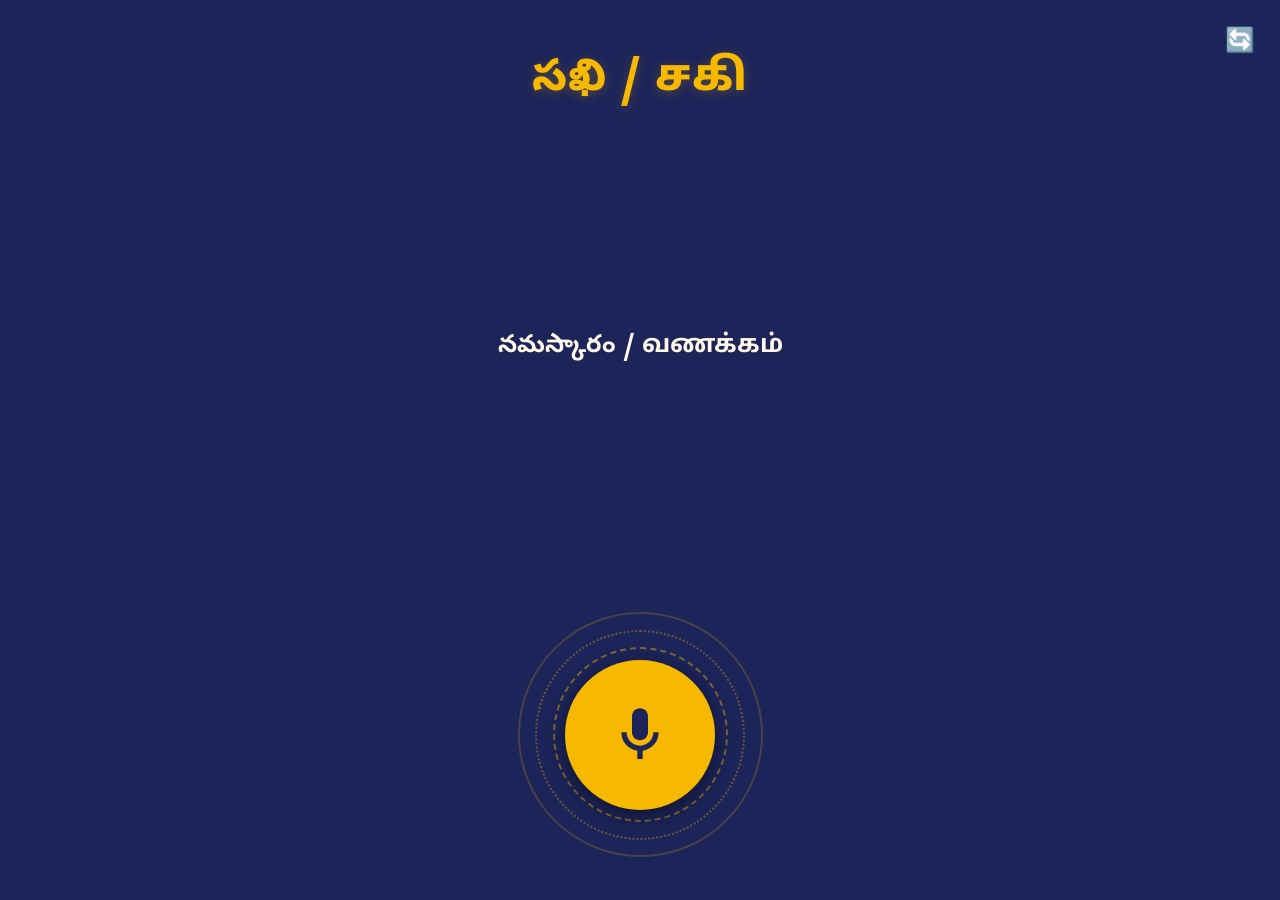
<file: index.html>
<!DOCTYPE html>
<html lang="en">
<head>
  <meta charset="UTF-8">
  <meta name="viewport" content="width=device-width, initial-scale=1.0, maximum-scale=1.0, user-scalable=no">
  <title>Sakhi / சகி</title>
  <link rel="preconnect" href="https://fonts.googleapis.com">
  <link rel="preconnect" href="https://fonts.gstatic.com" crossorigin>
  <link href="https://fonts.googleapis.com/css2?family=Noto+Sans+Telugu:wght@400;600;700;800&family=Noto+Sans+Tamil:wght@400;600;700;800&display=swap" rel="stylesheet">
  <link rel="stylesheet" href="/static/styles.css">
</head>
<body class="idle">
  <button id="reset-btn" class="reset-btn" aria-label="Reset Application">🔄</button>
  <div class="app-container">
    <header class="header-section">
      <h1 class="app-title" id="app-title-el">సఖి / சகி</h1>
    </header>

    <section class="caption-box" aria-live="assertive" aria-atomic="true">
      <div id="caption" class="caption-text">నమస్కారం / வணக்கம்</div>
    </section>

    <section id="docs-container" class="docs-container hidden" aria-label="Documents"></section>
    <section id="place-box" class="place-box hidden" aria-live="polite"></section>

    <div id="lang-buttons" class="lang-buttons hidden" role="group" aria-label="Language selection">
      <button class="lang-btn" data-lang="te" aria-label="Select Telugu">తెలుగు</button>
      <button class="lang-btn" data-lang="ta" aria-label="Select Tamil">தமிழ்</button>
    </div>

    <div class="voice-control-area">
      <div class="mic-wrapper">
        <div class="ring ring-1"></div>
        <div class="ring ring-2"></div>
        <div class="ring ring-3"></div>
        <button id="mic-btn" class="mic-button" type="button" aria-label="Tap to speak" aria-pressed="false">
          <svg class="mic-icon" viewBox="0 0 24 24" focusable="false" aria-hidden="true">
            <path d="M12 14c1.66 0 3-1.34 3-3V5c0-1.66-1.34-3-3-3S9 3.34 9 5v6c0 1.66 1.34 3 3 3z"/>
            <path d="M17 11c0 2.76-2.24 5-5 5s-5-2.24-5-5H5c0 3.53 2.61 6.43 6 6.92V21h2v-3.08c3.39-.49 6-3.39 6-6.92h-2z"/>
          </svg>
          <div class="spinner-ring" aria-hidden="true"></div>
        </button>
      </div>

      <button id="replay-btn" class="replay-button hidden" type="button" aria-label="Replay audio">
        🔁 మళ్ళీ చెప్పండి
      </button>
    </div>
  </div>

  <script type="module" src="/static/app.js"></script>
</body>
</html>
</file>
<file: static/styles.css>
:root {
  --bg-color: #1c2459;
  --text-color: #fff8e7;
  --marigold: #f6b800;
  --rose: #e0457b;
  --white: #ffffff;
  --card-bg: rgba(255, 248, 231, 0.08);
  --border-color: rgba(246, 184, 0, 0.4);
}

* {
  box-sizing: border-box;
  margin: 0;
  padding: 0;
  -webkit-tap-highlight-color: transparent;
}

body {
  background-color: var(--bg-color);
  color: var(--text-color);
  font-family: 'Noto Sans Telugu', 'Noto Sans Tamil', sans-serif;
  min-height: 100vh;
  min-height: 100dvh;
  display: flex;
  flex-direction: column;
  align-items: center;
  justify-content: space-between;
  padding: 1.5rem 1rem;
  text-align: center;
  overflow-x: hidden;
  position: relative;
}

/* Touch target minimum 48px for Accessibility */
.reset-btn {
  position: absolute;
  top: 1rem;
  right: 1rem;
  font-size: 1.5rem;
  background: none;
  border: none;
  cursor: pointer;
  color: var(--text-color);
  transition: transform 0.2s;
  min-width: 48px;
  min-height: 48px;
  display: flex;
  align-items: center;
  justify-content: center;
}
.reset-btn:active {
  transform: rotate(90deg);
}

.app-container {
  width: 100%;
  max-width: 480px;
  display: flex;
  flex-direction: column;
  align-items: center;
  justify-content: space-between;
  flex: 1;
  gap: 1.25rem;
  margin-top: 2rem;
}

.header-section {
  width: 100%;
  display: flex;
  flex-direction: column;
  align-items: center;
  gap: 0.5rem;
}

.app-title {
  font-size: 2.75rem;
  font-weight: 800;
  color: var(--marigold);
  letter-spacing: 1px;
  line-height: 1.2;
  text-shadow: 0 2px 12px rgba(246, 184, 0, 0.25);
}

.caption-box {
  width: 100%;
  min-height: 5.5rem;
  display: flex;
  align-items: center;
  justify-content: center;
  padding: 0.5rem 1rem;
}

.caption-text {
  font-size: clamp(1.2rem, 4vw, 1.55rem);
  font-weight: 700;
  line-height: 1.6;
  color: var(--text-color);
  transition: color 0.3s ease;
  white-space: normal;
  word-wrap: break-word;
  overflow-wrap: break-word;
  text-align: center;
  max-width: 340px;
  margin: 0 auto;
}

.docs-container {
  width: 100%;
  display: flex;
  flex-wrap: wrap;
  justify-content: center;
  gap: 0.5rem;
  padding: 0 0.25rem;
  transition: opacity 0.3s ease;
}

.docs-container.hidden {
  display: none;
}

.doc-card {
  background: var(--card-bg);
  border: 2px solid var(--border-color);
  border-radius: 12px;
  padding: 0.6rem 0.4rem;
  display: flex;
  flex-direction: column;
  align-items: center;
  justify-content: center;
  gap: 0.25rem;
  min-width: 75px;
  flex: 1 1 calc(31% - 0.5rem);
  max-width: 105px;
}

.doc-emoji {
  font-size: 1.85rem;
  line-height: 1;
}

.doc-label {
  font-size: 0.82rem;
  font-weight: 700;
  color: var(--text-color);
  line-height: 1.25;
  text-align: center;
  white-space: normal;
  word-break: break-word;
}

.place-box {
  width: 100%;
  background: rgba(246, 184, 0, 0.1);
  border-left: 5px solid var(--marigold);
  border-radius: 8px;
  padding: 1rem 1.25rem;
  text-align: left;
  font-size: 1.15rem;
  font-weight: 600;
  line-height: 1.6;
  color: var(--text-color);
}

.place-box.hidden {
  display: none;
}

.voice-control-area {
  position: relative;
  display: flex;
  flex-direction: column;
  align-items: center;
  justify-content: center;
  margin: 1.5rem 0 1rem;
  width: 100%;
}

.mic-wrapper {
  position: relative;
  width: 250px;
  height: 250px;
  display: flex;
  align-items: center;
  justify-content: center;
}

.ring {
  position: absolute;
  border-radius: 50%;
  pointer-events: none;
  box-sizing: border-box;
  transition: all 0.4s ease;
}

.ring-1 {
  width: 175px;
  height: 175px;
  border: 2px dashed rgba(246, 184, 0, 0.45);
}

.ring-2 {
  width: 210px;
  height: 210px;
  border: 2px dotted rgba(246, 184, 0, 0.35);
}

.ring-3 {
  width: 245px;
  height: 245px;
  border: 2px solid rgba(246, 184, 0, 0.2);
}

.mic-button {
  width: 150px;
  height: 150px;
  border-radius: 50%;
  background-color: var(--marigold);
  color: #1c2459;
  border: none;
  cursor: pointer;
  display: flex;
  align-items: center;
  justify-content: center;
  position: relative;
  z-index: 5;
  box-shadow: 0 6px 20px rgba(0, 0, 0, 0.45);
  transition: transform 0.2s ease, background-color 0.3s ease, box-shadow 0.3s ease;
}

.mic-button:focus-visible {
  outline: 4px solid var(--white);
  outline-offset: 6px;
}

.mic-button:active {
  transform: scale(0.95);
}

.mic-icon {
  width: 64px;
  height: 64px;
  fill: #1c2459;
  transition: fill 0.3s ease;
}

.spinner-ring {
  display: none;
  position: absolute;
  width: 140px;
  height: 140px;
  border-radius: 50%;
  border: 6px solid rgba(28, 36, 89, 0.2);
  border-top-color: #1c2459;
  animation: spin 1s linear infinite;
}

.replay-button {
  background: transparent;
  border: 2px solid var(--border-color);
  color: var(--text-color);
  font-family: inherit;
  font-size: 1.15rem;
  font-weight: 700;
  padding: 0.65rem 1.6rem;
  border-radius: 9999px;
  cursor: pointer;
  display: inline-flex;
  align-items: center;
  gap: 0.5rem;
  margin-top: 0.75rem;
  transition: all 0.2s ease;
  min-height: 48px;
}

.replay-button:hover {
  background: rgba(246, 184, 0, 0.15);
  border-color: var(--marigold);
}

.replay-button:focus-visible {
  outline: 3px solid var(--marigold);
  outline-offset: 4px;
}

.replay-button:active {
  transform: scale(0.97);
}

.replay-button.hidden {
  visibility: hidden;
  opacity: 0;
  display: none;
}

.lang-buttons {
  display: flex;
  gap: 1.5rem;
  margin-top: 1rem;
  justify-content: center;
}

.lang-buttons.hidden {
  display: none;
}

.lang-btn {
  background: var(--card-bg);
  border: 2px solid var(--border-color);
  color: var(--text-color);
  padding: 0.75rem 1.5rem;
  border-radius: 8px;
  font-weight: bold;
  cursor: pointer;
  font-size: 1.35rem;
  font-family: inherit;
  min-height: 48px;
}

.lang-btn:hover {
  background: rgba(246, 184, 0, 0.15);
}

body.listening .mic-button {
  background-color: var(--rose);
  box-shadow: 0 0 30px rgba(224, 69, 123, 0.6);
}

body.listening .mic-icon { fill: var(--white); }
body.listening .ring-1 { border: 3px solid var(--rose); animation: pulse-rose-1 1.6s cubic-bezier(0.25, 0.46, 0.45, 0.94) infinite; }
body.listening .ring-2 { border: 2px solid var(--rose); animation: pulse-rose-2 1.6s cubic-bezier(0.25, 0.46, 0.45, 0.94) infinite 0.25s; }
body.listening .ring-3 { border: 2px solid var(--rose); animation: pulse-rose-3 1.6s cubic-bezier(0.25, 0.46, 0.45, 0.94) infinite 0.5s; }

body.thinking .mic-button { background-color: var(--marigold); }
body.thinking .spinner-ring { display: block; }
body.thinking .mic-icon { opacity: 0.35; }
body.thinking .ring { opacity: 0.2; }

body.speaking .mic-button { background-color: var(--marigold); }
body.speaking .ring-1 { border: 3px solid var(--white); animation: pulse-white-1 1.8s ease-out infinite; }
body.speaking .ring-2 { border: 2px solid var(--white); animation: pulse-white-2 1.8s ease-out infinite 0.3s; }
body.speaking .ring-3 { border: 2px solid var(--white); animation: pulse-white-3 1.8s ease-out infinite 0.6s; }

@keyframes spin { from { transform: rotate(0deg); } to { transform: rotate(360deg); } }
@keyframes pulse-rose-1 { 0% { transform: scale(0.9); opacity: 0.9; } 50% { transform: scale(1.08); opacity: 0.5; } 100% { transform: scale(0.9); opacity: 0.9; } }
@keyframes pulse-rose-2 { 0% { transform: scale(0.92); opacity: 0.7; } 50% { transform: scale(1.12); opacity: 0.35; } 100% { transform: scale(0.92); opacity: 0.7; } }
@keyframes pulse-rose-3 { 0% { transform: scale(0.95); opacity: 0.5; } 50% { transform: scale(1.18); opacity: 0.15; } 100% { transform: scale(0.95); opacity: 0.5; } }
@keyframes pulse-white-1 { 0% { transform: scale(1); opacity: 0.9; } 100% { transform: scale(1.15); opacity: 0; } }
@keyframes pulse-white-2 { 0% { transform: scale(1); opacity: 0.8; } 100% { transform: scale(1.25); opacity: 0; } }
@keyframes pulse-white-3 { 0% { transform: scale(1); opacity: 0.6; } 100% { transform: scale(1.35); opacity: 0; } }

@media (prefers-reduced-motion: reduce) {
  .ring, .mic-button, .spinner-ring { animation: none !important; transition: none !important; }
}
</file>
